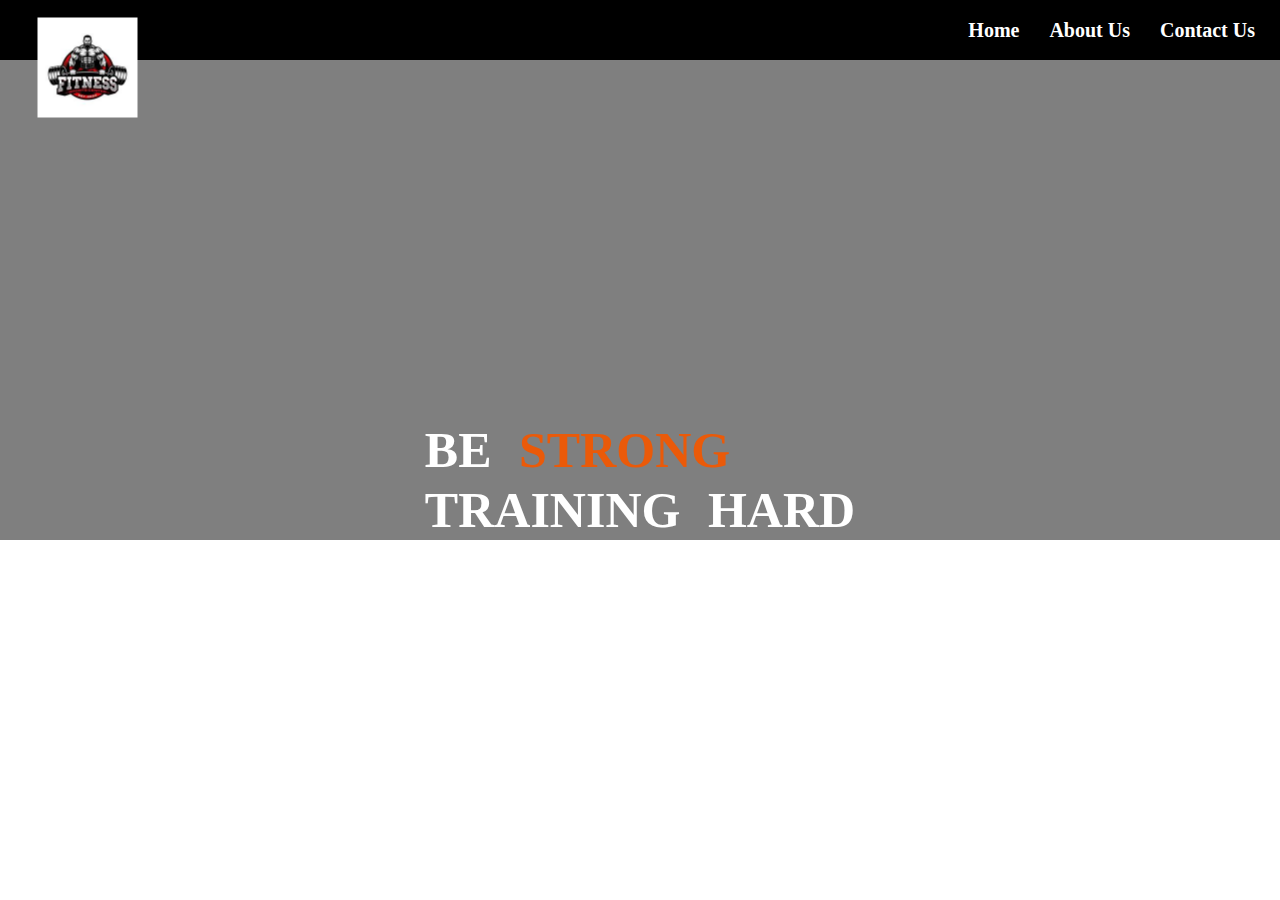
<file: index.html>
<!DOCTYPE html>
<html lang="en">

<head>
    <meta charset="UTF-8">
    <meta name="viewport" content="width=device-width, initial-scale=1.0">
    <title>Janta GYM</title>
    <link rel="stylesheet" href="../css/home.css">
</head>

<body>

    <!-- <img class="bg" src="https://source.unsplash.com/450x400/?gym" alt=""> -->
    <header>

        <!-- Navigation Bar -->

        <div class="navbar">
            <!-- LOGO -->
            <div class="logo"><a href="./home.html"><img src="../images/logo.jpg" alt="Janta GYM"></a>
            </div>

            <!-- Menu Items -->
            <div class="navItems">
                <ul>
                    <li><a href="/index.html">Home</a></li>
                    <li><a href="../html/about.html">About Us</a></li>
                    <li><a href="../html/contact.html">Contact Us</a></li>
                </ul>
            </div>
        </div>
    </header>

    <!-- Main Section -->
    <section>
        <div class="main">
            <h1>BE <span>STRONG</span> <br>TRAINING HARD</h1> 
        </div>
    </section>
</body>

</html>
</file>
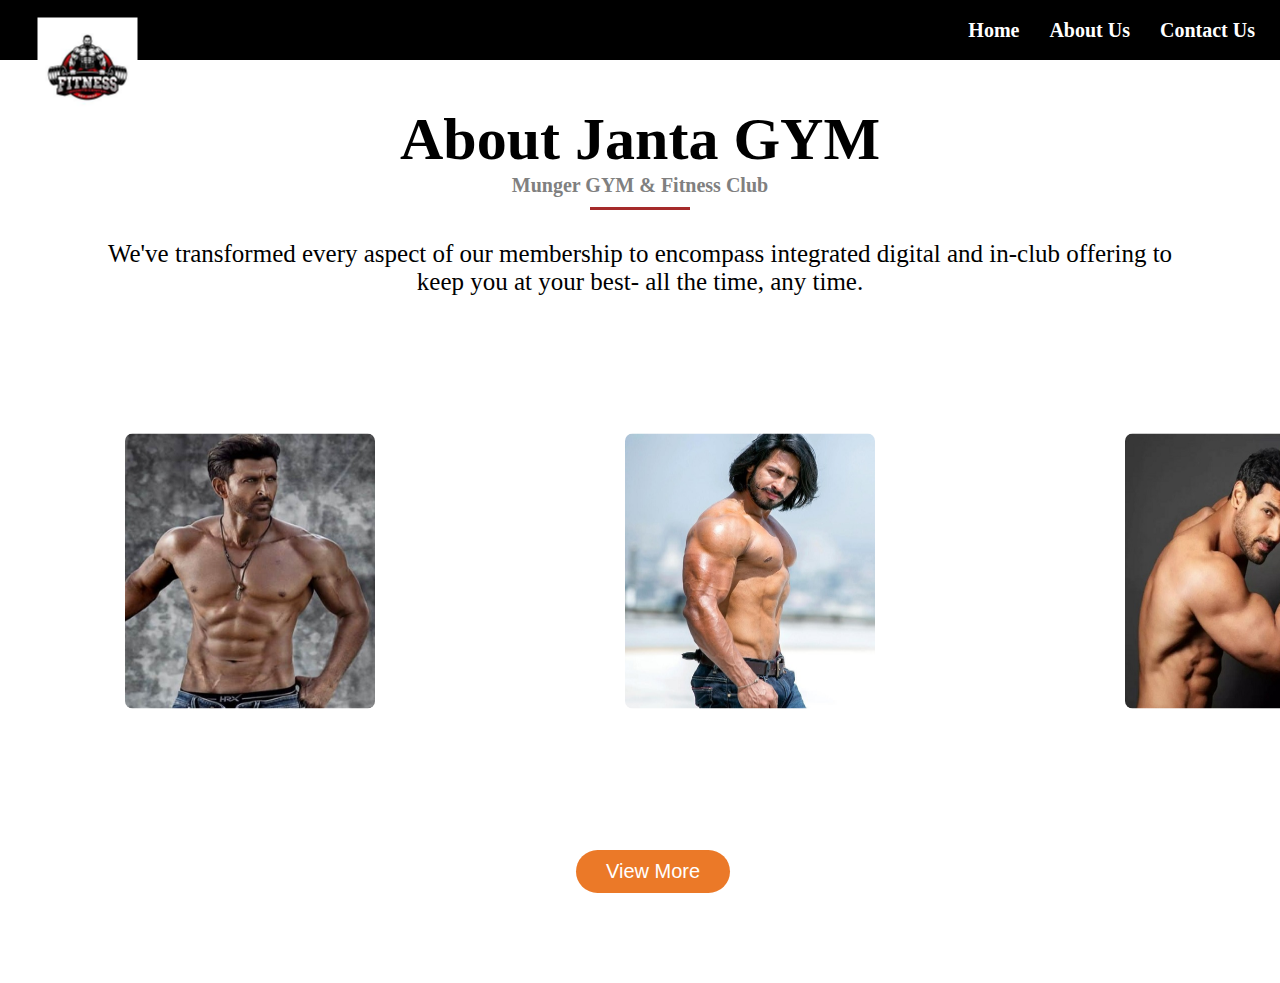
<file: html/about.html>
<!DOCTYPE html>
<html lang="en">

<head>
    <meta charset="UTF-8">
    <meta name="viewport" content="width=device-width, initial-scale=1.0">
    <title>Janta GYM</title>
    <link rel="stylesheet" href="../css/about.css">
</head>

<body>

    <!-- <img class="bg" src="https://source.unsplash.com/450x400/?gym" alt=""> -->
    <header>

        <!-- Navigation Bar -->

        <div class="navbar">
            <!-- LOGO -->
            <div class="logo"><a href="./home.html"><img src="../images/logo.jpg" alt="Janta GYM"></a>
            </div>

            <!-- Menu Items -->
            <div class="navItems">
                <ul>
                    <li><a href="/index.html">Home</a></li>
                    <li><a href="../html/about.html">About Us</a></li>
                    <li><a href="../html/contact.html">Contact Us</a></li>
                </ul>
            </div>
        </div>
    </header>

    <main>
        <div class="about-heading">
            <h1>About Janta GYM</h1>
            <h3>Munger GYM & Fitness Club</h3>
            <div class="line"></div>
            <div class="main-para">
                <p>We've transformed every aspect of our membership to encompass integrated digital and in-club offering
                    to <br>keep you at your best- all the time, any time.</p>
            </div>
        </div>
    </main>

    <section></section>
    <div class="images-container">
        <div>
            <img class="img" src="../images/img1.jpg" alt="Janta GYM">
        </div>
        <div>
            <img class="img" src="../images/img2.jpg" alt="Janta GYM">
        </div>
        <div>
            <img class="img" src="../images/img3.jpg" alt="Janta GYM">
        </div>
    </div>
    <a href="#"><button class="view-btn">View More</button></a>
</body>

</html>
</file>
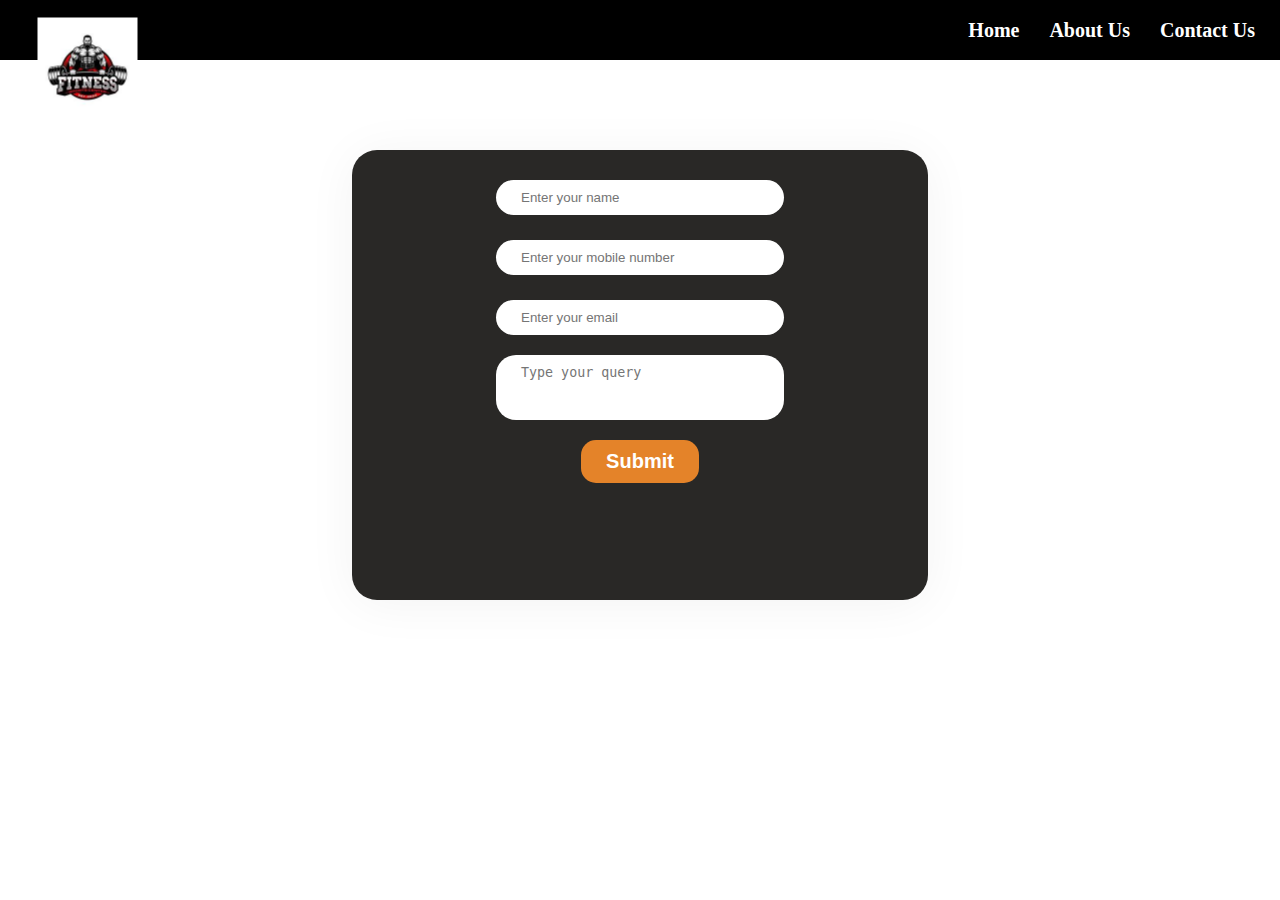
<file: html/contact.html>
<!DOCTYPE html>
<html lang="en">

<head>
    <meta charset="UTF-8">
    <meta name="viewport" content="width=device-width, initial-scale=1.0">
    <title>Janta GYM</title>
    <link rel="stylesheet" href="../css/contact.css">
</head>

<body>

    <!-- <img class="bg" src="https://source.unsplash.com/450x400/?gym" alt=""> -->
    <header>

        <!-- Navigation Bar -->

        <div class="navbar">
            <!-- LOGO -->
            <div class="logo"><a href="/index.html"><img src="../images/logo.jpg" alt="Janta GYM"></a>
            </div>

            <!-- Menu Items -->
            <div class="navItems">
                <ul>
                    <li><a href="/index.html">Home</a></li>
                    <li><a href="../html/about.html">About Us</a></li>
                    <li><a href="../html/contact.html">Contact Us</a></li>
                </ul>
            </div>
        </div>
    </header>

    <!-- Main Section -->

    <main>
        <div class="form" id="form">
            <input type="text" placeholder="Enter your name">
            <input type="number" placeholder="Enter your mobile number">
            <input type="email" placeholder="Enter your email">
            <textarea rows="3" cols="45" placeholder="Type your query"></textarea>
            <button class="btn">Submit</button>
        </div>
    </main>
    <script src="../javascript/script.js"></script>
</body>

</html>
</file>
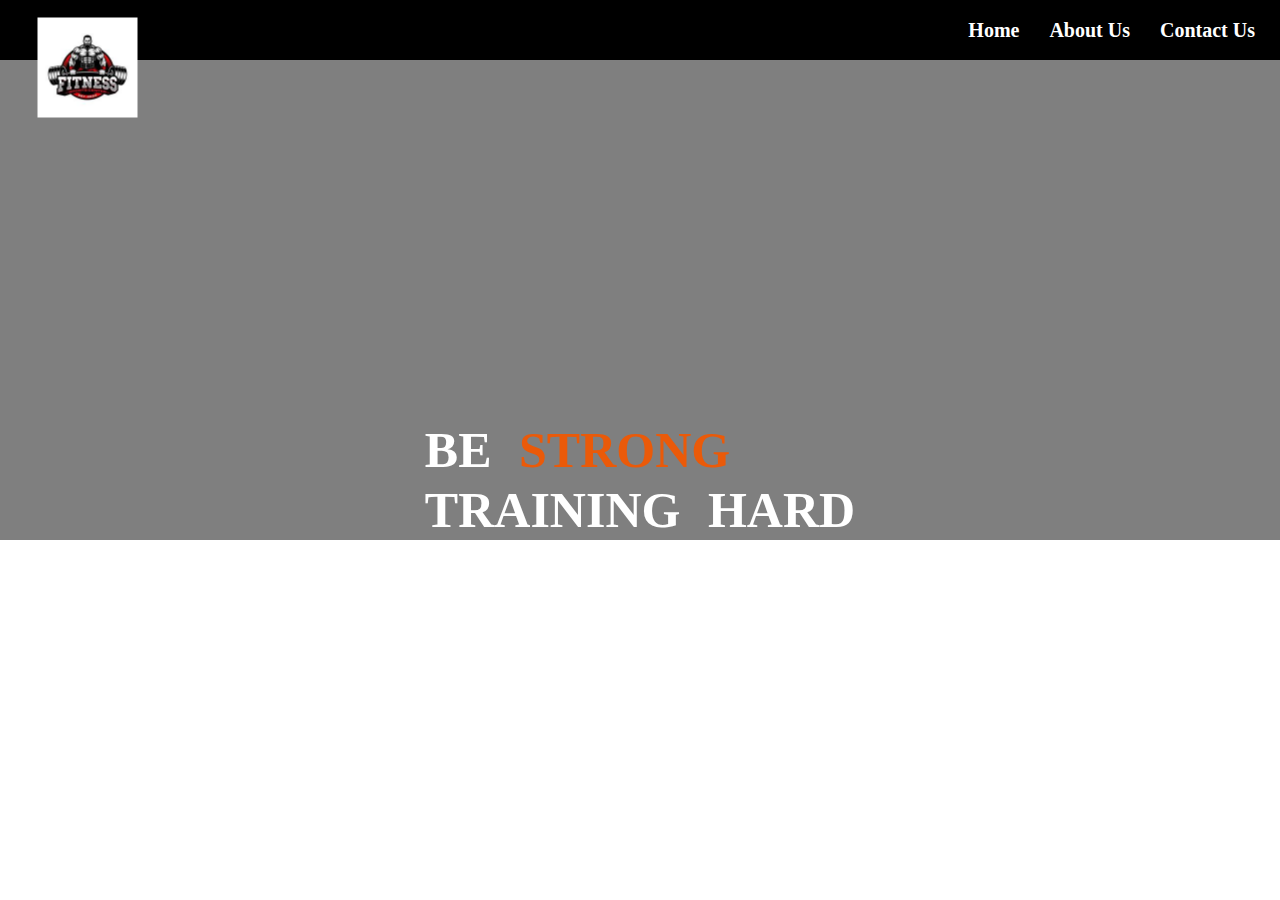
<file: html/home.html>
<!DOCTYPE html>
<html lang="en">

<head>
    <meta charset="UTF-8">
    <meta name="viewport" content="width=device-width, initial-scale=1.0">
    <title>Janta GYM</title>
    <link rel="stylesheet" href="../css/home.css">
</head>

<body>

    <!-- <img class="bg" src="https://source.unsplash.com/450x400/?gym" alt=""> -->
    <header>

        <!-- Navigation Bar -->

        <div class="navbar">
            <!-- LOGO -->
            <div class="logo"><a href="./home.html"><img src="../images/logo.jpg" alt="Janta GYM"></a>
            </div>

            <!-- Menu Items -->
            <div class="navItems">
                <ul>
                    <li><a href="./home.html">Home</a></li>
                    <li><a href="./about.html">About Us</a></li>
                    <li><a href="./contact.html">Contact Us</a></li>
                </ul>
            </div>
        </div>
    </header>

    <!-- Main Section -->
    <section>
        <div class="main">
            <h1>BE <span>STRONG</span> <br>TRAINING HARD</h1> 
        </div>
    </section>
</body>

</html>
</file>
<file: css/home.css>
* {
    margin: 0;
    padding: 0;
}

body {
    background-image: linear-gradient(rgba(0, 0, 0, 0.5), rgba(0, 0, 0, 0.5)),
        url("https://source.unsplash.com/450x400/?gym");
    background-repeat: no-repeat;
    background-size: cover;
}

header {
    margin: 0;
    padding: 5px 25px;
    background-color: black
}

li {
    list-style: none;
    cursor: pointer;
}

a {
    text-decoration: none;
}

.logo {
    height: 50px;
    width: 50px;
    scale: 0.5;
}

.navbar {
    display: flex;
    align-items: center;
    justify-content: space-between;
}

.navItems {
    display: flex;
}

.navItems ul {
    display: flex;
    align-items: center;
    justify-content: center;
    gap: 30px;

}

.navItems ul li a {
    color: white;
    font-weight: 800;
    font-size: 20px;
}

.navItems ul li a:hover {
    color: red;
    font-weight: 900;
    font-size: 22px;
    transition: 1s;
}
section {
    display: flex;
    align-items: center;
    justify-content: center;
    background-color: transparent;
}

.main {
    margin-top: 40vh;
    display: flex;
    align-items: center;
    justify-content: center;
    background-color: transparent;
}
.main h1{
    color: white;
    font-size: 50px;
    font-weight: 900;
    line-height: 60px;
    word-spacing: 15px;
}
.main h1 span{
    color: #ea5a09;
}
</file>
<file: css/about.css>
* {
    margin: 0;
    padding: 0;
}



header {
    margin: 0;
    padding: 5px 25px;
    background-color: black
}

li {
    list-style: none;
    cursor: pointer;
}

a {
    text-decoration: none;
}

.logo {
    height: 50px;
    width: 50px;
    scale: 0.5;
}

.navbar {
    display: flex;
    align-items: center;
    justify-content: space-between;
}

.navItems {
    display: flex;
}

.navItems ul {
    display: flex;
    align-items: center;
    justify-content: center;
    gap: 30px;

}

.navItems ul li a {
    color: white;
    font-weight: 800;
    font-size: 20px;
}

.navItems ul li a:hover {
    color: red;
    font-weight: 900;
    font-size: 22px;
    transition: 1s;
}

main {
    display: flex;
    align-items: center;
    justify-content: center;
    margin-top: 5vh;
}

.about-heading {
    display: flex;
    flex-direction: column;
    align-items: center;
    justify-content: center
}

.about-heading h1 {
    font-size: 60px;
    font-weight: 900;
}

.about-heading h3 {
    font-size: 20px;
    font-weight: 600;
    color: gray;
}

.about-heading .line {
    height: 3px;
    width: 100px;
    background-color: brown;
    margin-top: 10px;
}

.main-para {
    margin-top: 30px;
    font-size: 25px;
    font-weight: 300;
    text-align: center;
}

.images-container {
    display: flex;
    align-items: center;
    justify-content: space-around;
}

.images-container .img {
    height: 550px;
    width: 500px;
    scale: 0.5;
    border-radius: 15px;
}

.view-btn {
    /* width: 15%; */
    margin-left: 45%;
    margin-bottom: 10vh;
    padding: 10px 30px;
    border: none;
    background-color: rgb(235, 121, 40);
    color: white;
    border-radius: 25px;
    cursor: pointer;
    font-size: 20px;
    font-weight: 500;
}

.view-btn:hover {
    background-color: white;
    color: rgb(235, 121, 40);
    border: 1px solid rgb(235, 121, 40);
}
</file>
<file: css/contact.css>
* {
    margin: 0;
    padding: 0;
}



header {
    margin: 0;
    padding: 5px 25px;
    background-color: black
}

li {
    list-style: none;
    cursor: pointer;
}

a {
    text-decoration: none;
}

.logo {
    height: 50px;
    width: 50px;
    scale: 0.5;
}

.navbar {
    display: flex;
    align-items: center;
    justify-content: space-between;
}

.navItems {
    display: flex;
}

.navItems ul {
    display: flex;
    align-items: center;
    justify-content: center;
    gap: 30px;

}

.navItems ul li a {
    color: white;
    font-weight: 800;
    font-size: 20px;
}

.navItems ul li a:hover {
    color: red;
    font-weight: 900;
    font-size: 22px;
    transition: 1s;
}

main {
    height: 50vh;
    width: 45vw;
    background-color: rgb(41, 40, 38);
    margin: auto;
    margin-top: 10vh;
    border-radius: 25px;
    box-shadow: 0px 4px 50px rgba(0, 0, 0, 0.05);
}

.form {
    padding: 15px 50px;
    display: flex;
    flex-direction: column;
    align-items: center;
    justify-content: space-around;
    gap: 10px;
}

.form input {
    margin-top: 15px;
    position: relative;
    color: black;
    border: none;
    border-radius: 30px;
    width: 50%;
    padding: 10px 25px;
}
.form textarea{
    color: black;
    border: none;
    margin-top: 10px;
    border-radius: 20px;
    width: 50%;
    padding: 10px 25px;
    resize: none;
}
.btn{
    padding: 10px 25px;
    font-size: 20px;
    margin-top: 10px;
    font-weight: 600;
    border: none;
    border-radius: 15px;
    background-color: #e48329;
    color: white;
    cursor: pointer;
}
.btn:hover{
    color: #e48329;
    background-color: white;
    border: 1px solid #e48329;
}
</file>
